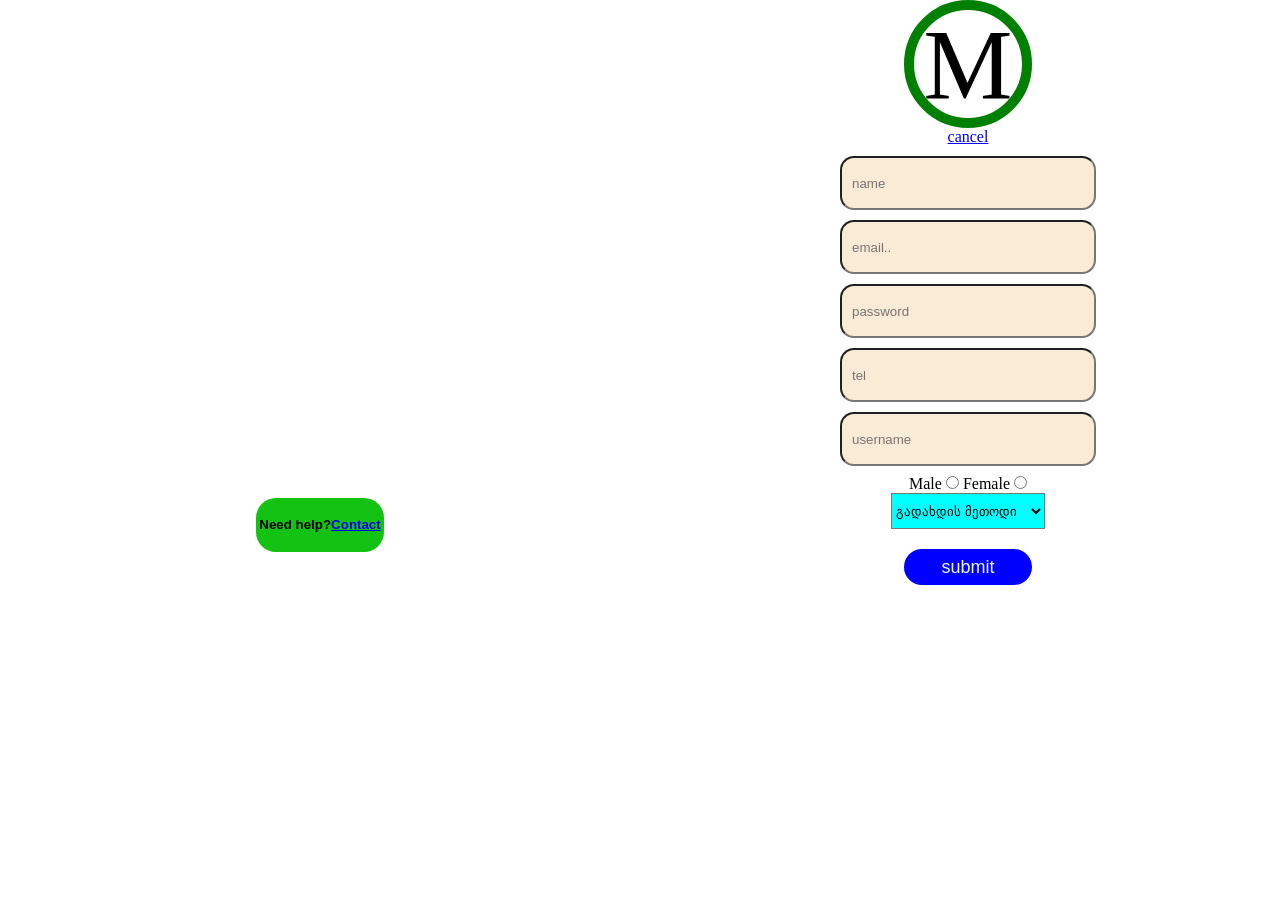
<file: signup.html>
<!DOCTYPE html>
<html lang="en">
<head>
    <meta charset="UTF-8">
    <meta name="viewport" content="width=device-width, initial-scale=1.0">
    <title>signup</title>
    <link rel="stylesheet" href="signup.css">
<link rel="preconnect" href="https://fonts.googleapis.com">
<link rel="preconnect" href="https://fonts.gstatic.com" crossorigin>
<link href="https://fonts.googleapis.com/css2?family=Shantell+Sans:ital,wght@0,300..800;1,300..800&display=swap" rel="stylesheet">

</head>
<body>
    <div class="display">
        <div class="image">
        <p>Sign in and enjoy <br>
        every moment of shopping! <br>
        best quality products in europe!!
        </p>
        <button>Need help?<a href="https://www.facebook.com">Contact</a></button>
        </div>

        <div>
            
     <div class="half">
                <div class="logo">M</div>
              <a href="index.html">cancel</a>
      <input type="text" class="name" placeholder="name">
            <input type="email" class="email" placeholder="email..">
            <input type="password" class="password" placeholder="password">
            <input type="tel" class="tel" placeholder="tel">
            <input type="text" class="username" placeholder="username">
            <div>
            <label for="men" >Male</label>
            <input type="radio" name="men" id="men">
              <label for="men" >Female</label>
            <input type="radio" name="men" id="men">
        </div>
        <select name="cards" id="" class="cardtype">
            <option value="" >გადახდის მეთოდი</option>
            <option value="tbc" >თიბისი</option>
            <option value="liberty">ლიბერთი ბანკი</option>
            <option value="cash" >ქეშით</option>
            <option value="georgian" >საქართველოს ბანკი</option>
        </select>
                    <button class="submit"><a href="index.html">submit</a></button>



        </div>
    </div>
    </div>
</body>
</html>
</file>
<file: signup.css>
* {
  margin: 0;
  padding: 0;
  box-sizing: border-box;
}

.image {
  width: 50%;
  height: 100vh;
  background-position: center;
  background-repeat: no-repeat;
  background-size: cover;
  display: flex;
  align-items: center;
  justify-content: center;
  gap: 20px;
  background-image: url(https://png.pngtree.com/background/20250110/original/pngtree-energy-flow-picture-image_15796673.jpg);
  flex-direction: column;
}
.image p {
  font-size: xx-large;
  font-family: "Shantell Sans", cursive;
  color: white;
  font-weight: 700;
}
.image button {
  width: 20%;
  height: 6vh;
  background-color: rgb(19, 194, 19);
  display: flex;
  justify-content: center;
  align-items: center;
  border-radius: 20px;
  font-weight: 700;
  border: none;
  box-shadow: 0 0 20px rgba(255, 255, 255, 0.5843137255);
  transition: 0.3s ease;
}
.image button:hover {
  transform: scale(1.1);
}

.display {
  width: 100%;
  display: flex;
  flex-direction: row;
}

.logo {
  width: 10vw;
  height: 10vw;
  border-radius: 50%;
  background-position: center;
  background-repeat: no-repeat;
  background-size: cover;
  border: 10px solid green;
  display: flex;
  justify-content: center;
  align-items: center;
  font-size: 100px;
}

.half {
  transform: translate(200px);
  display: flex;
  align-items: center;
  flex-direction: column;
}

input {
  margin-top: 10px;
}

.email, .password, .name, .username, .tel {
  padding-left: 10px;
  width: 20vw;
  height: 6vh;
  background-color: antiquewhite;
  border-radius: 14px;
  outline: none;
}

select {
  height: 4vh;
  background-color: aqua;
}

.submit {
  width: 10vw;
  height: 4vh;
  background-color: blue;
  font-size: large;
  color: black;
  border-radius: 20px;
  margin-top: 20px;
  border: none;
  transition: 0.3s ease;
}
.submit a {
  color: aliceblue;
  font-size: large;
  text-decoration: none;
}
.submit:hover {
  transform: scale(1.1);
}

@media screen and (max-width: 425px) {
  .image {
    display: none;
  }
  .logo {
    display: none;
  }
  .display {
    display: none;
  }
}/*# sourceMappingURL=signup.css.map */
</file>
